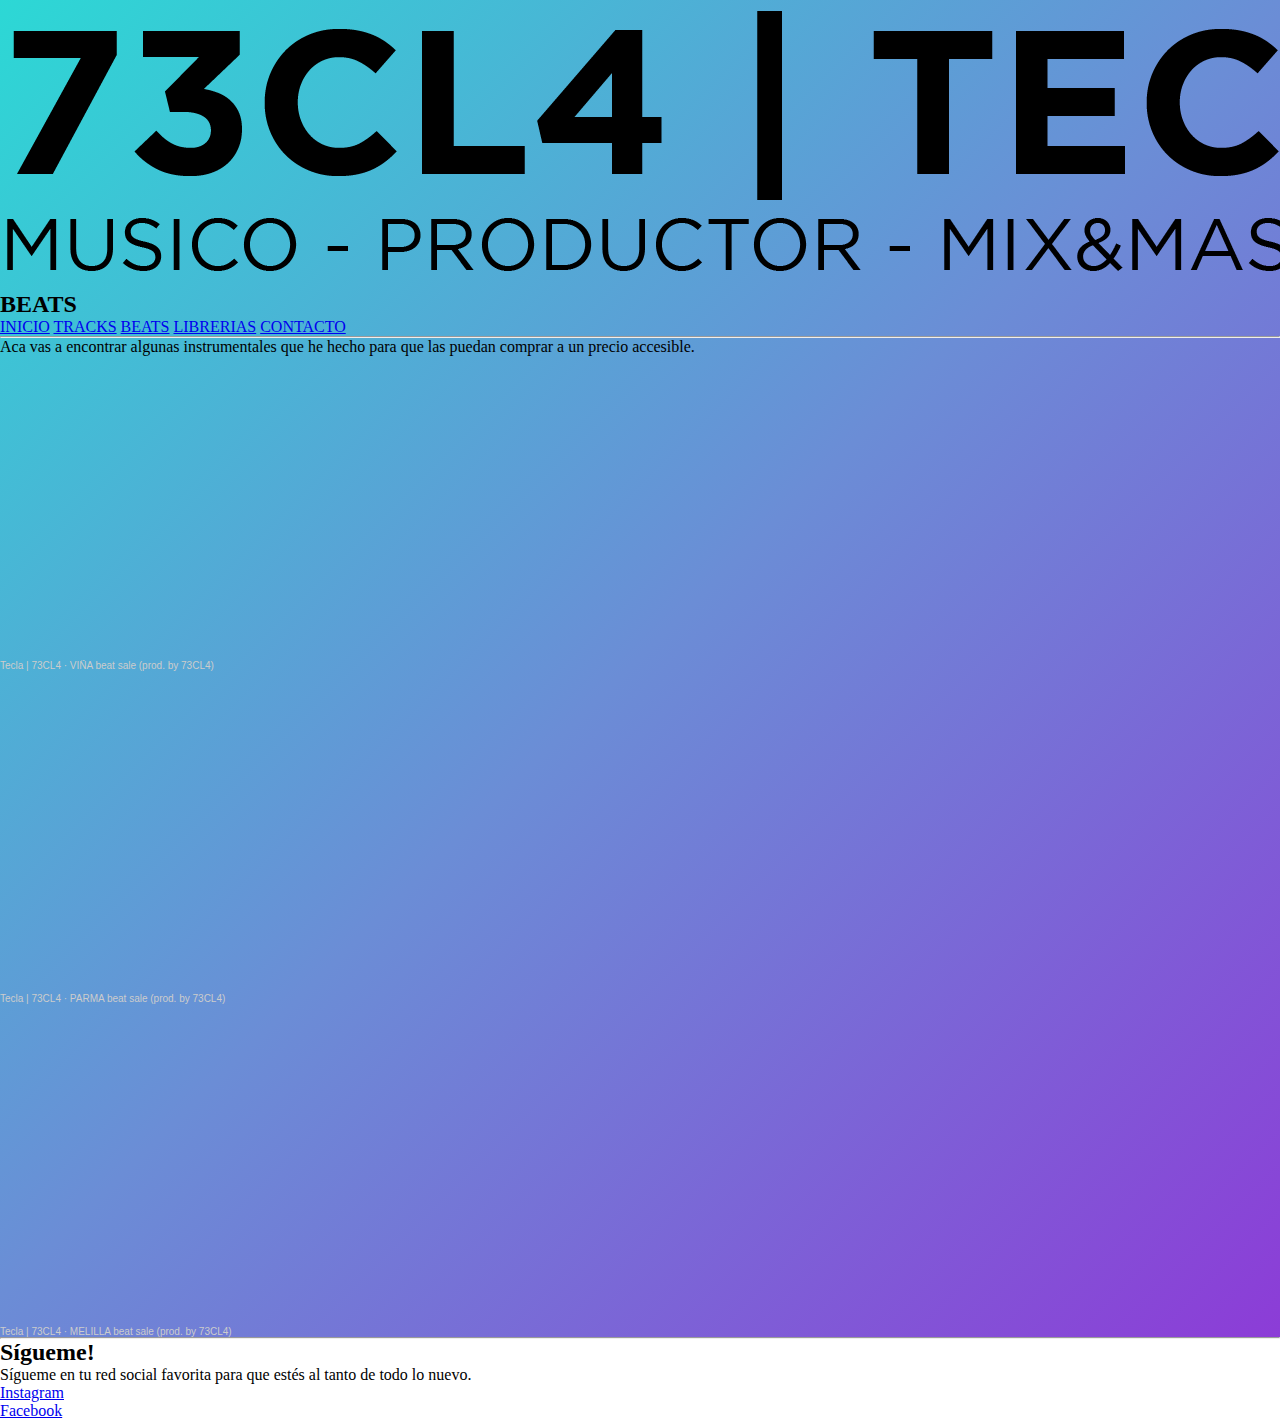
<file: pages/beats.html>
<!DOCTYPE html>
<html lang="es">
<head>
    <meta charset="UTF-8">
    <meta http-equiv="X-UA-Compatible" content="IE=edge">
    <meta name="viewport" content="width=device-width, initial-scale=1.0">
    <link rel="stylesheet" href="../estilos.css">
    <title>BEATS</title>
</head>
<body>

    <header>
    <h1>
        <a href="../index.html">
        <img src="../LOGO.png" alt="Logo de Tecla">
        </a>
    </h1>

    <h2>BEATS</h2>
    
        <nav>
            <ul>
                <a href="../index.html">INICIO</a>
                <a href="../pages/tracks.html">TRACKS</a>
                <a href="../pages/beats.html">BEATS</a>
                <a href="../pages/librerias.html">LIBRERIAS</a>
                <a href="../pages/contacto.html">CONTACTO</a>
            </ul>
        </nav>
    </header>
    <hr>

<!-- Seccion de beats en soundcloud -->
    <section>
        <p>
            Aca vas a encontrar algunas instrumentales que he hecho para que las puedan comprar a un precio accesible.
        </p>
<article>
    <iframe width="100%" height="300" scrolling="no" frameborder="no" allow="autoplay" src="https://w.soundcloud.com/player/?url=https%3A//api.soundcloud.com/tracks/1073176597&color=%2314161b&auto_play=false&hide_related=false&show_comments=true&show_user=true&show_reposts=false&show_teaser=true&visual=true"></iframe><div style="font-size: 10px; color: #cccccc;line-break: anywhere;word-break: normal;overflow: hidden;white-space: nowrap;text-overflow: ellipsis; font-family: Interstate,Lucida Grande,Lucida Sans Unicode,Lucida Sans,Garuda,Verdana,Tahoma,sans-serif;font-weight: 100;"><a href="https://soundcloud.com/teclavalos" title="Tecla | 73CL4" target="_blank" style="color: #cccccc; text-decoration: none;">Tecla | 73CL4</a> · <a href="https://soundcloud.com/teclavalos/vina-beat-sale-prod-by-73cl4" title="VIÑA beat sale (prod. by 73CL4)" target="_blank" style="color: #cccccc; text-decoration: none;">VIÑA beat sale (prod. by 73CL4)</a></div>
</article> <br>

<article>
    <iframe width="100%" height="300" scrolling="no" frameborder="no" allow="autoplay" src="https://w.soundcloud.com/player/?url=https%3A//api.soundcloud.com/tracks/1048383907&color=%2339373b&auto_play=false&hide_related=false&show_comments=true&show_user=true&show_reposts=false&show_teaser=true&visual=true"></iframe><div style="font-size: 10px; color: #cccccc;line-break: anywhere;word-break: normal;overflow: hidden;white-space: nowrap;text-overflow: ellipsis; font-family: Interstate,Lucida Grande,Lucida Sans Unicode,Lucida Sans,Garuda,Verdana,Tahoma,sans-serif;font-weight: 100;"><a href="https://soundcloud.com/teclavalos" title="Tecla | 73CL4" target="_blank" style="color: #cccccc; text-decoration: none;">Tecla | 73CL4</a> · <a href="https://soundcloud.com/teclavalos/parma-beat-sale-prod-by-73cl4" title="PARMA beat sale (prod. by 73CL4)" target="_blank" style="color: #cccccc; text-decoration: none;">PARMA beat sale (prod. by 73CL4)</a></div>
</article> <br>

<article>
    <iframe width="100%" height="300" scrolling="no" frameborder="no" allow="autoplay" src="https://w.soundcloud.com/player/?url=https%3A//api.soundcloud.com/tracks/1042559995&color=%23493634&auto_play=false&hide_related=false&show_comments=true&show_user=true&show_reposts=false&show_teaser=true&visual=true"></iframe><div style="font-size: 10px; color: #cccccc;line-break: anywhere;word-break: normal;overflow: hidden;white-space: nowrap;text-overflow: ellipsis; font-family: Interstate,Lucida Grande,Lucida Sans Unicode,Lucida Sans,Garuda,Verdana,Tahoma,sans-serif;font-weight: 100;"><a href="https://soundcloud.com/teclavalos" title="Tecla | 73CL4" target="_blank" style="color: #cccccc; text-decoration: none;">Tecla | 73CL4</a> · <a href="https://soundcloud.com/teclavalos/melilla-beat-sale-prod-by-73cl4" title="MELILLA beat sale (prod. by 73CL4)" target="_blank" style="color: #cccccc; text-decoration: none;">MELILLA beat sale (prod. by 73CL4)</a></div>
</article>

    </section>

    <hr>
    <footer>
        <!-- redes sociales -->
        <h2>
            Sígueme!
        </h2>
        <p>
            Sígueme en tu red social favorita para que estés al tanto de todo lo nuevo.
        </p>
        <ul>
            <li>
                <a href="https://www.instagram.com/tecla.als/" target="_blank">Instagram</a>
            </li>
            <li>
                <a href="https://www.facebook.com/73cl4" target="_blank">Facebook</a>
            </li>
        </ul>
    </footer>
</body>
</html>
</file>
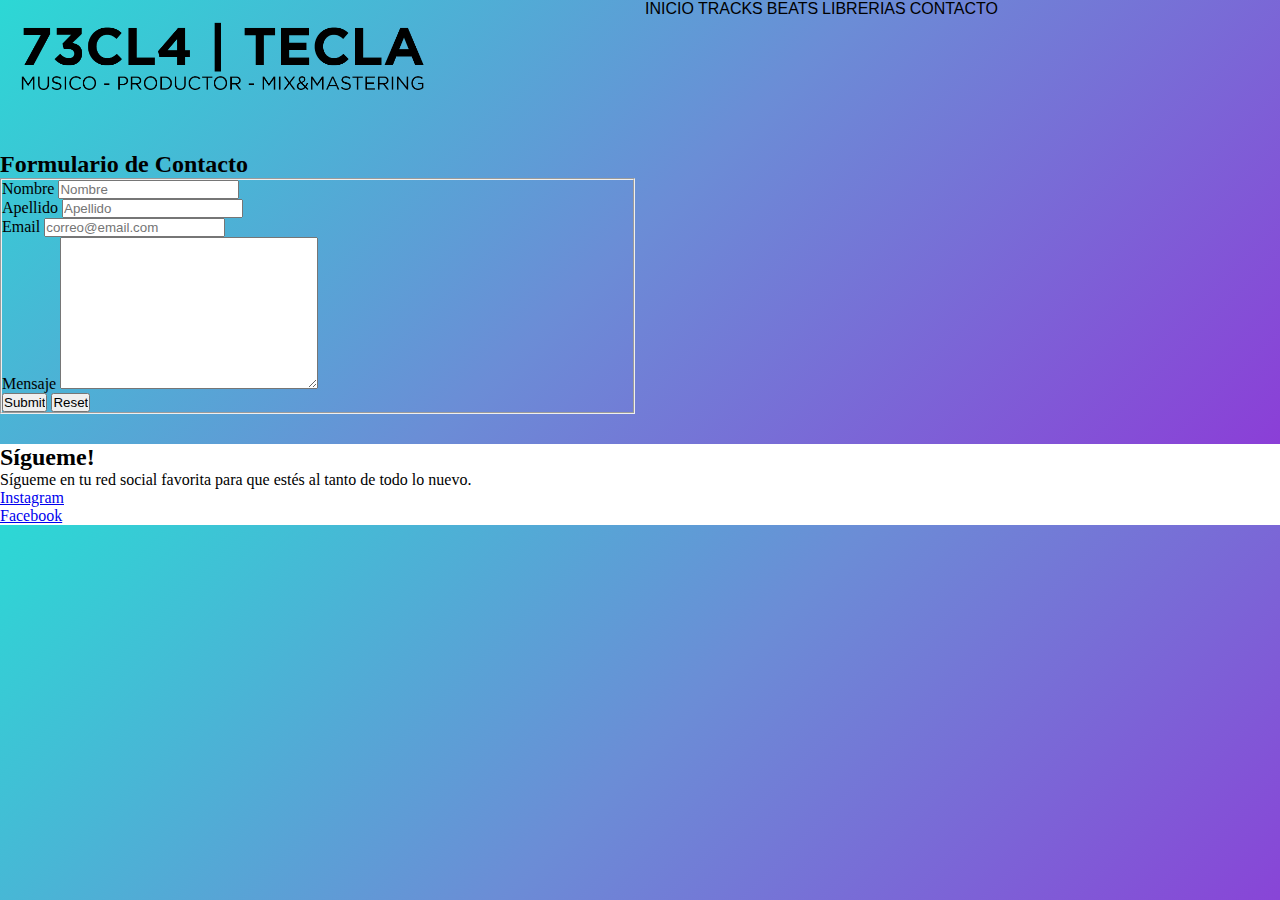
<file: pages/contacto.html>
<!DOCTYPE html>
<html lang="es">
<head>
    <meta charset="UTF-8">
    <meta http-equiv="X-UA-Compatible" content="IE=edge">
    <meta name="viewport" content="width=device-width, initial-scale=1.0">
    <meta name="descripcion" content="Pagina de produccion musical">
    <meta name="keywords" content="Tecla, 73CL4, produccion, musica, reggaeton">
    <link rel="stylesheet" href="../estilos.css">
    <title>CONTACTO</title>
</head>
<body>

    <div id="grilla">
        <header class="border">
            <h1 class="logoinicio">
            <a href="../index.html">
            <img src="../LOGO.png" alt="Logo de Tecla" class="logo">
            </a>
            </h1>
        </header>
    
        <nav class="border" id="nav1">
            <ul>
                <li class="menuLista"><a href="../index.html">INICIO</a></li>
                <li class="menuLista"><a href="../pages/tracks.html">TRACKS</a></li>
                <li class="menuLista"><a href="../pages/beats.html">BEATS</a></li>
                <li class="menuLista"><a href="../pages/librerias.html">LIBRERIAS</a></li>
                <li class="menuLista"><a href="../pages/contacto.html">CONTACTO</a></li>
            </ul>
        </nav>


<div class="fomulario">
        <h2>Formulario de Contacto</h2>
    <fieldset>
        <form>
        <div>
        <label for="nombre-usuario">Nombre</label>
        <input type="text" name="nombre-usuario" id="nombre-usuario" placeholder="Nombre">
        </div>

        <div>
        <label for="apellido-usuario">Apellido</label>
        <input type="text" name="apellido-usuario" id="apellido-usuario" placeholder="Apellido">
        </div>

        <div>
        <label for="email-usuario">Email</label>
        <input type="email" name="email-usuario" id="" placeholder="correo@email.com">
        </div>

        <div>
        <label for="mensaje-usuario">Mensaje</label>
        <textarea name="mensaje-usuario" id="" cols="30" rows="10"></textarea>
        </div>

        <input type="submit" name="submit">
        <input type="reset">
        </form>
    </fieldset>
</div>
 
<footer class="border">
    <!-- redes sociales -->

<div id="footer1">
<section id="footerc">
    <h2>
        Sígueme!
    </h2>
    <p>
        Sígueme en tu red social favorita para que estés al tanto de todo lo nuevo.
    </p>
</section>

<section id="footerlinks">
    <ul>
        <li>
            <a href="https://www.instagram.com/tecla.als/" target="_blank">Instagram</a>
        </li>
        <li>
            <a href="https://www.facebook.com/73cl4" target="_blank">Facebook</a>
        </li>
    </ul>
</section>
</div>

</footer>

</body>
</html>
</file>
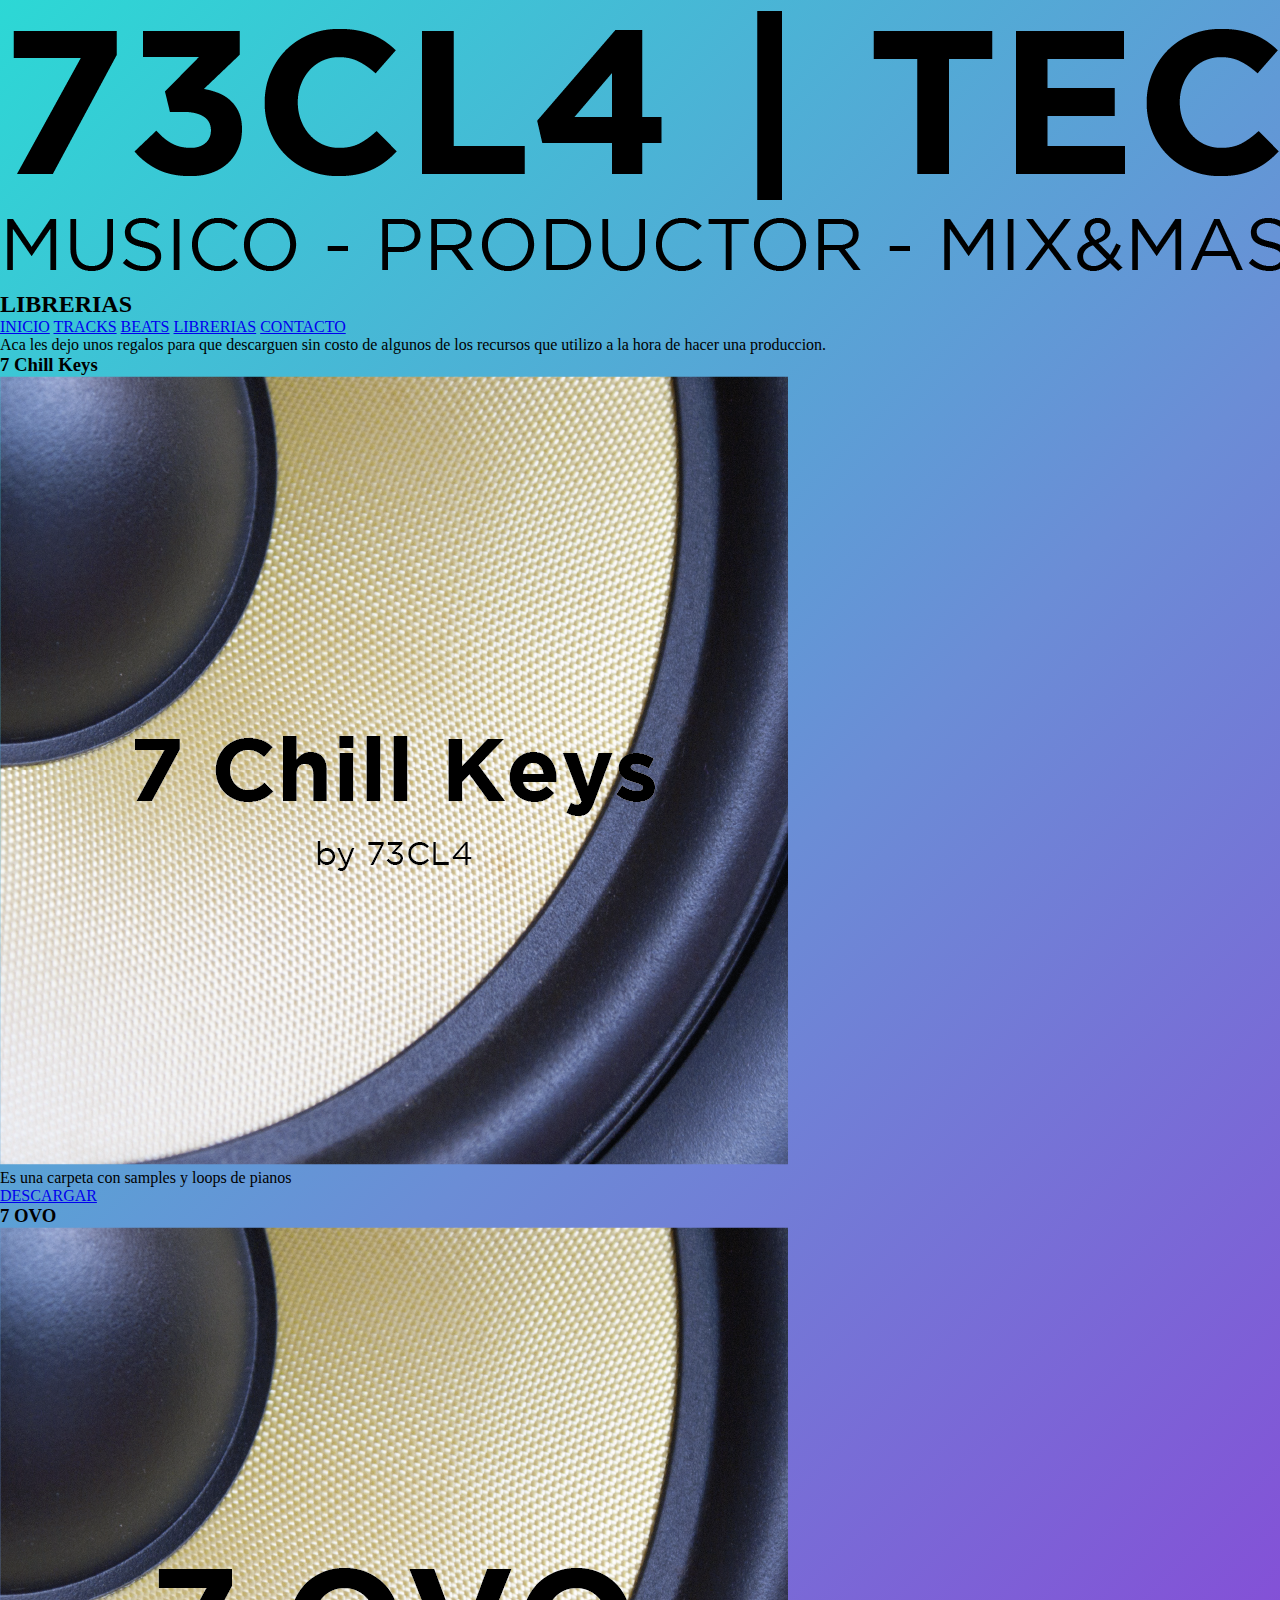
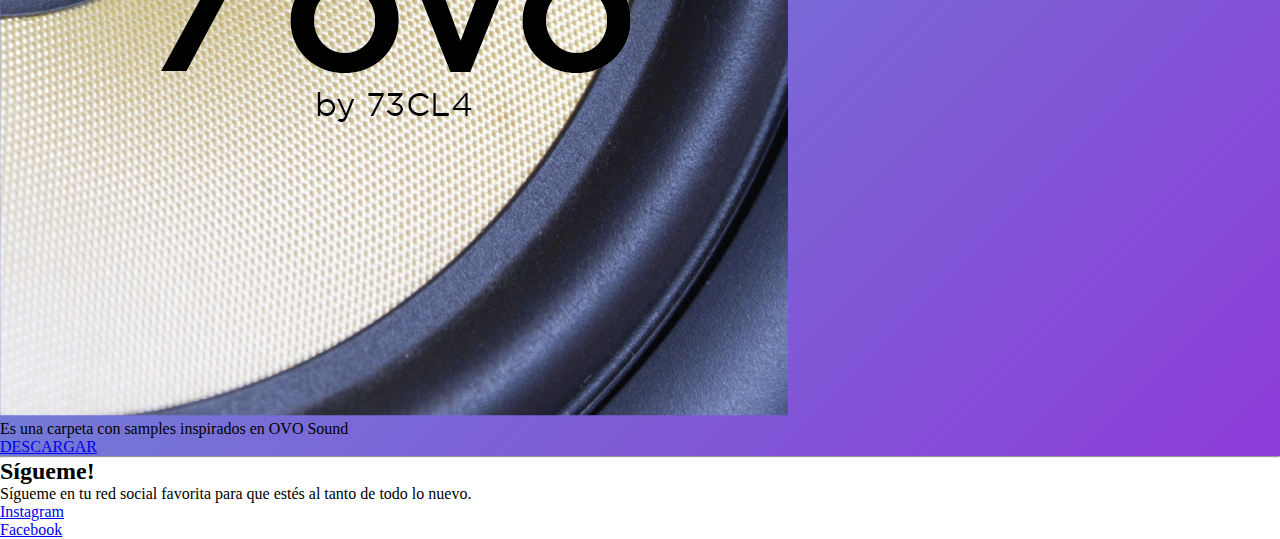
<file: pages/librerias.html>
<!DOCTYPE html>
<html lang="es">
<head>
    <meta charset="UTF-8">
    <meta http-equiv="X-UA-Compatible" content="IE=edge">
    <meta name="viewport" content="width=device-width, initial-scale=1.0">
    <link rel="stylesheet" href="../estilos.css">
    <title>LIBRERIAS</title>
</head>
<body>

    <header>
    <h1>
        <a href="../index.html">
            <img src="../LOGO.png" alt="Logo de Tecla">
            </a>
    </h1>

    <h2>LIBRERIAS</h2>
    
        <nav>
            <ul>
                <a href="../index.html">INICIO</a>
                <a href="../pages/tracks.html">TRACKS</a>
                <a href="../pages/beats.html">BEATS</a>
                <a href="../pages/librerias.html">LIBRERIAS</a>
                <a href="../pages/contacto.html">CONTACTO</a>
            </ul>
        </nav>
    </header>

<!-- Seccion de descargas -->
<section>
    <p>
        Aca les dejo unos regalos para que descarguen sin costo de algunos de los recursos que utilizo a la hora de hacer una produccion.
    </p>

    <article>
        <h3>7 Chill Keys</h3>
        <img src="../img/7 Chill Keys.png" alt="Logo de 7 Chill Keys">
        <p>Es una carpeta con samples y loops de pianos </p>
        <a href="https://drive.google.com/drive/folders/1sXkJHgST4x0GcjtgCM-ViaLga2wnost5?usp=sharing" target="_blank">DESCARGAR</a>
    </article>

    <article>
        <h3>7 OVO</h3>
        <img src="../img/7 OVO.png" alt="Logo de 7 OVO">
        <p>Es una carpeta con samples inspirados en OVO Sound</p>
        <a href="https://drive.google.com/drive/folders/1su6JUML55NqM9nuCKAvhRh-q5b5fzVyH?usp=sharing" target="_blank">DESCARGAR</a>
    </article>

</section>

    <hr>
    <footer>
        <!-- redes sociales -->
        <h2>
            Sígueme!
        </h2>
        <p>
            Sígueme en tu red social favorita para que estés al tanto de todo lo nuevo.
        </p>
        <ul>
            <li>
                <a href="https://www.instagram.com/tecla.als/" target="_blank">Instagram</a>
            </li>
            <li>
                <a href="https://www.facebook.com/73cl4" target="_blank">Facebook</a>
            </li>
        </ul>
    </footer>

</body>
</html>
</file>
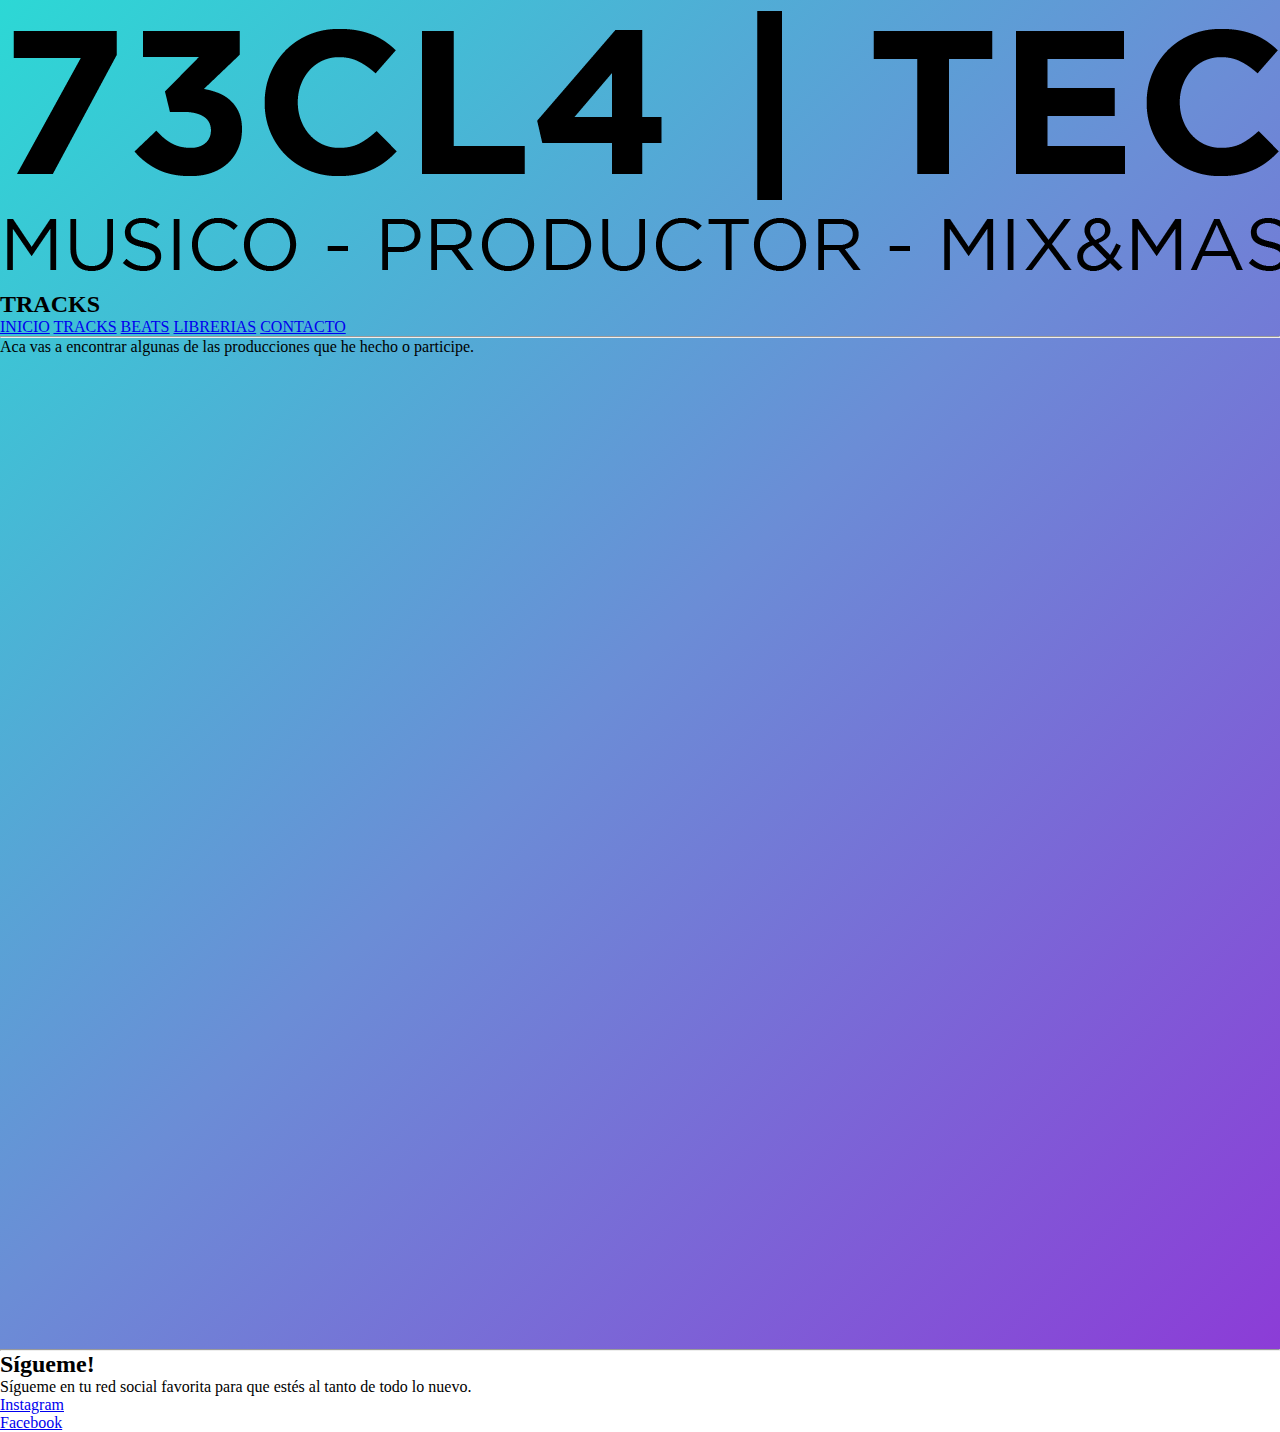
<file: pages/tracks.html>
<!DOCTYPE html>
<html lang="es">
<head>
    <meta charset="UTF-8">
    <meta http-equiv="X-UA-Compatible" content="IE=edge">
    <meta name="viewport" content="width=device-width, initial-scale=1.0">
    <link rel="stylesheet" href="../estilos.css">
    <title>TRACKS</title>
</head>
<body>

<header>
    <h1>
        <a href="../index.html">
        <img src="../LOGO.png" alt="Logo de Tecla">
        </a>
    </h1>

    <h2>TRACKS</h2>

    <nav>
        <ul>
            <a href="../index.html">INICIO</a>
            <a href="../pages/tracks.html">TRACKS</a>
            <a href="../pages/beats.html">BEATS</a>
            <a href="../pages/librerias.html">LIBRERIAS</a>
            <a href="../pages/contacto.html">CONTACTO</a>
        </ul>
    </nav>
</header>
<hr>
<!-- Seccion de Videos -->
<section>
    <p>
        Aca vas a encontrar algunas de las producciones que he hecho o participe.
    </p>

    <article>
        <iframe width="560" height="315" src="https://www.youtube.com/embed/5Rv641AxwrU" title="YouTube video player" frameborder="0" allow="accelerometer; autoplay; clipboard-write; encrypted-media; gyroscope; picture-in-picture" allowfullscreen></iframe>
    </article> <br>

    <article>
        <iframe width="560" height="315" src="https://www.youtube.com/embed/xssqBi3TvzQ" title="YouTube video player" frameborder="0" allow="accelerometer; autoplay; clipboard-write; encrypted-media; gyroscope; picture-in-picture" allowfullscreen></iframe>
    </article> <br>

    <article>
        <iframe width="560" height="315" src="https://www.youtube.com/embed/Uu3WCAwqaYQ" title="YouTube video player" frameborder="0" allow="accelerometer; autoplay; clipboard-write; encrypted-media; gyroscope; picture-in-picture" allowfullscreen></iframe>
    </article>
</section>
    

<hr>
<footer>
    <!-- redes sociales -->
    <h2>
        Sígueme!
    </h2>
    <p>
        Sígueme en tu red social favorita para que estés al tanto de todo lo nuevo.
    </p>
    <ul>
        <li>
            <a href="https://www.instagram.com/tecla.als/" target="_blank">Instagram</a>
        </li>
        <li>
            <a href="https://www.facebook.com/73cl4" target="_blank">Facebook</a>
        </li>
    </ul>
</footer>
</body>
</html>
</file>
<file: estilos.css>
*{
    margin: 0;
    padding: 0;
    box-sizing: border-box;
}

body{
    background-image: linear-gradient(-225deg, #2CD8D5 0%, #6B8DD6 48%, #8E37D7 100%);
}

@media only screen and (min-width: 300px) and (max-width: 600px) {
    #grilla{
        display: grid;
        grid-template-areas: 
        "header header"
        "nav1 nav1"
        "article article"
        "footer footer";
        grid-template-rows: auto auto auto;
        grid-template-columns: 1fr;
        grid-row-gap: 30px;
        grid-column-gap: 10px;
        }
    
    /* .border{
        border: 1px solid black;
    } */
    
    header{
        grid-area: header;
    }
    
    nav{
        grid-area: nav1;
    }
    
    article{
        grid-area: article;
    }
    
    footer{
        grid-area: footer;
    }
    
    .logo{
        width: 50%;
        padding: 20px;
    }
    
    nav{
        font-family: Verdana, Geneva, Tahoma, sans-serif;
        text-transform: uppercase;
        display: flex;
        justify-content: center;
        padding: 40px;
        word-spacing: 20px;
    }
    
    .menuLista :hover{
        opacity: 50%;
        transform: scale(1.2);
        transition: 0.7s;
    }
    
    nav ul li{
        display: inline-block;
        font-family: Verdana, Geneva, Tahoma, sans-serif;
    }
    
    nav ul li a{
        text-decoration: none;
        text-transform: uppercase;
        color: black;
    }
    
    #contenido{
        position: relative;
        width: 100%;
    }
    
    #imagenprincipal{
        display: block;
        width: 100%;
        opacity: 70%;
        border-radius: 5px;
    }
    
    
    #descripcion{
        z-index: 1;
        font-family: Verdana, Geneva, Tahoma, sans-serif;
        font-size: 18px;
        text-transform: uppercase;
        color: white;
        text-align: center;
        display: flex;
        justify-content: center;
        align-items: center;
        /* border: 1px solid red; */
        position: absolute;
        top: 0;
        bottom: 0;
        left: 0;
        right: 0;
        height: 50%;
        width: 50%;
        top: 50%;
        left: 50%;
        -webkit-transform: translate(-50%, -50%);
        -ms-transform: translate(-50%, -50%);
        transform: translate(-50%, -50%);
    }
}

@media only screen and (min-width: 601px) and (max-width: 1024px) {
    #grilla{
        display: grid;
        grid-template-areas: 
        "header nav1"
        "article article"
        "footer footer";
        grid-template-rows: auto auto auto;
        grid-template-columns: 1fr 1fr;
        grid-row-gap: 30px;
        grid-column-gap: 10px;
        }
    
    /* .border{
        border: 1px solid black;
    } */
    
    header{
        grid-area: header;
    }
    
    nav{
        grid-area: nav1;
    }
    
    article{
        grid-area: article;
    }
    
    footer{
        grid-area: footer;
    }
    
    .logo{
        width: 50%;
        padding: 20px;
    }
    
    nav{
        font-family: Verdana, Geneva, Tahoma, sans-serif;
        text-transform: uppercase;
        display: flex;
        justify-content: center;
        padding: 40px;
        word-spacing: 20px;
    }
    
    .menuLista :hover{
        opacity: 50%;
        transform: scale(1.2);
        transition: 0.7s;
    }
    
    nav ul li{
        display: inline-block;
        font-family: Verdana, Geneva, Tahoma, sans-serif;
    }
    
    nav ul li a{
        text-decoration: none;
        text-transform: uppercase;
        color: black;
    }
    
    #contenido{
        position: relative;
        width: 100%;
    }
    
    #imagenprincipal{
        display: block;
        width: 100%;
        opacity: 70%;
        border-radius: 5px;
    }
    
    
    #descripcion{
        z-index: 1;
        font-family: Verdana, Geneva, Tahoma, sans-serif;
        font-size: 18px;
        text-transform: uppercase;
        color: white;
        text-align: center;
        display: flex;
        justify-content: center;
        align-items: center;
        /* border: 1px solid red; */
        position: absolute;
        top: 0;
        bottom: 0;
        left: 0;
        right: 0;
        height: 50%;
        width: 50%;
        top: 50%;
        left: 50%;
        -webkit-transform: translate(-50%, -50%);
        -ms-transform: translate(-50%, -50%);
        transform: translate(-50%, -50%);
    }

    #footer1{
        text-decoration: none;
    }
}

#grilla{
    display: grid;
    grid-template-areas: 
    "header nav1"
    "article article"
    "footer footer";
    grid-template-rows: auto auto auto;
    grid-template-columns: 1fr 1fr;
    grid-row-gap: 30px;
    grid-column-gap: 10px;
    }

/* .border{
    border: 1px solid black;
} */

header{
    grid-area: header;
}

nav{
    grid-area: nav1;
}

article{
    grid-area: article;
}

footer{
    grid-area: footer;
}

.logo{
    width: 70%;
    padding: 20px;
}

nav .menu .menuLista {
    font-family: Verdana, Geneva, Tahoma, sans-serif;
    text-transform: uppercase;
    text-align: center;
    display: flex;
    align-content: center;
    justify-content: center;
    /* padding: 20px; */
    word-spacing: 20px;
}

.menuLista :hover{
    opacity: 50%;
    transform: scale(1.1);
    transition: 0.5s;
}

nav ul li{
    display: inline-block;
    font-family: Verdana, Geneva, Tahoma, sans-serif;
}

nav ul li a{
    text-decoration: none;
    text-transform: uppercase;
    color: black;
}

#contenido{
    position: relative;
    width: 100%;
}

#imagenprincipal{
    display: block;
    width: 100%;
    opacity: 70%;
    border-radius: 5px;
}


#descripcion{
    z-index: 1;
    font-family: Verdana, Geneva, Tahoma, sans-serif;
    font-size: 18px;
    text-transform: uppercase;
    color: white;
    text-align: center;
    display: flex;
    justify-content: center;
    align-items: center;
    /* border: 1px solid red; */
    position: absolute;
    top: 0;
    bottom: 0;
    left: 0;
    right: 0;
    height: 50%;
    width: 50%;
    top: 50%;
    left: 50%;
    -webkit-transform: translate(-50%, -50%);
    -ms-transform: translate(-50%, -50%);
    transform: translate(-50%, -50%);
}

footer{
    background-color: white;
}

.tituloFooter{
    text-align: center;
}

.desFooter{
    text-align: center;
}

.redes{
    text-align: center;
}

/* estilos de contacto */

.formulario{
    width: 200px;
    height: 200px;
}
</file>
